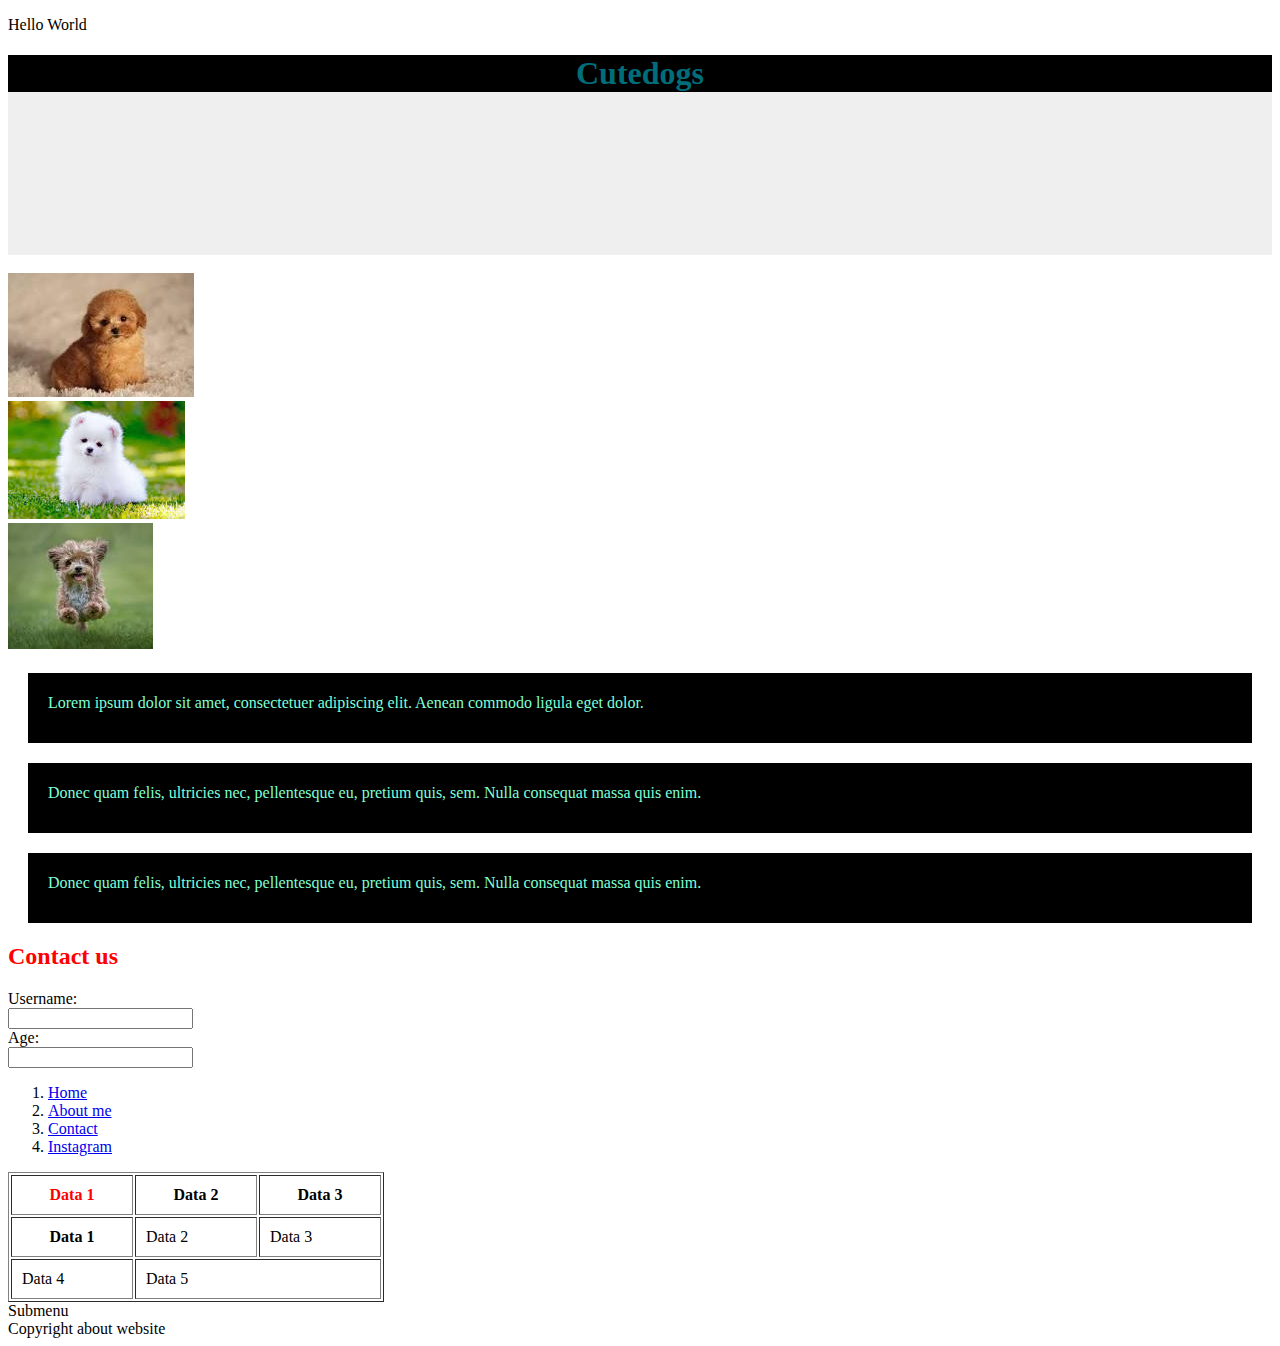
<file: index.html>
<!DOCTYPE html>
<html lang="en">

<head>

	<meta charset="utf-8">
	<title>HTML CSS</title>
	<meta name="description" content="whatever we want">
	<link rel="stylesheet" href="style.css">
	
	
</head>

<body>
	<!-- Note to self-create content in the body -->
	<p>Hello World <span class="MyClass"></span></p>
	<div>
		<div>
			<header id="myHeader">
			<h1> Cutedogs</h1>
		</header>

		<!--<h1>Click on me</h1> -->
		</div>
		<br>

		<img
			src="[data-uri]" /><br>
		<img
			src="[data-uri]" /><br>
		<img
			src="[data-uri]" /><br>
		<nav>
			<div class="myBox"><p>Lorem ipsum dolor sit amet, consectetuer adipiscing elit. Aenean commodo ligula eget dolor.</p></div>
			<div class="myBox"><p>Donec quam felis, ultricies nec, pellentesque eu, pretium quis, sem. Nulla consequat massa quis enim. </p></div>
			<div class="myBox"><p>Donec quam felis, ultricies nec, pellentesque eu, pretium quis, sem. Nulla consequat massa quis enim. </p></div>
			<h2 class="myClass"> Contact us </h2>
			<form>
				Username:<BR>
				<input type="text" name="username"><BR>
				Age:<BR>
				<input type="text" name="myage">
			</form>
		</nav>
		<article>
			<ol>
				<li><a href="index.html">Home</a></li>
				<li><a href="Priscila.jpeg">About me</a></li>
				<li><a href="contact.html" target="_blank">Contact</a></li>

				<li><a href="https://www.instagram.com/priscilalo7/" target="_blank">Instagram</a></li>
			</ol>
		
		<div>
			<table border=1>
				<thead>
					<tr>
						<th class="myClass"> Data 1 </th>
						<th> Data 2 </th>
						<th> Data 3 </th>
					</tr>
				</thead>
				<tbody>
					<tr>
						<th> Data 1 </th>
						<td> Data 2 </td>
						<td> Data 3 </td>
					</tr>
					<tr>
						<td> Data 4 </td>
						<td colspan="2"> Data 5 </td>
					</tr>
				</tbody>
			</table>
			<aside>Submenu</aside>
		</article>
		<footer>Copyright about website</footer>
	</div>
	

</html>
</file>
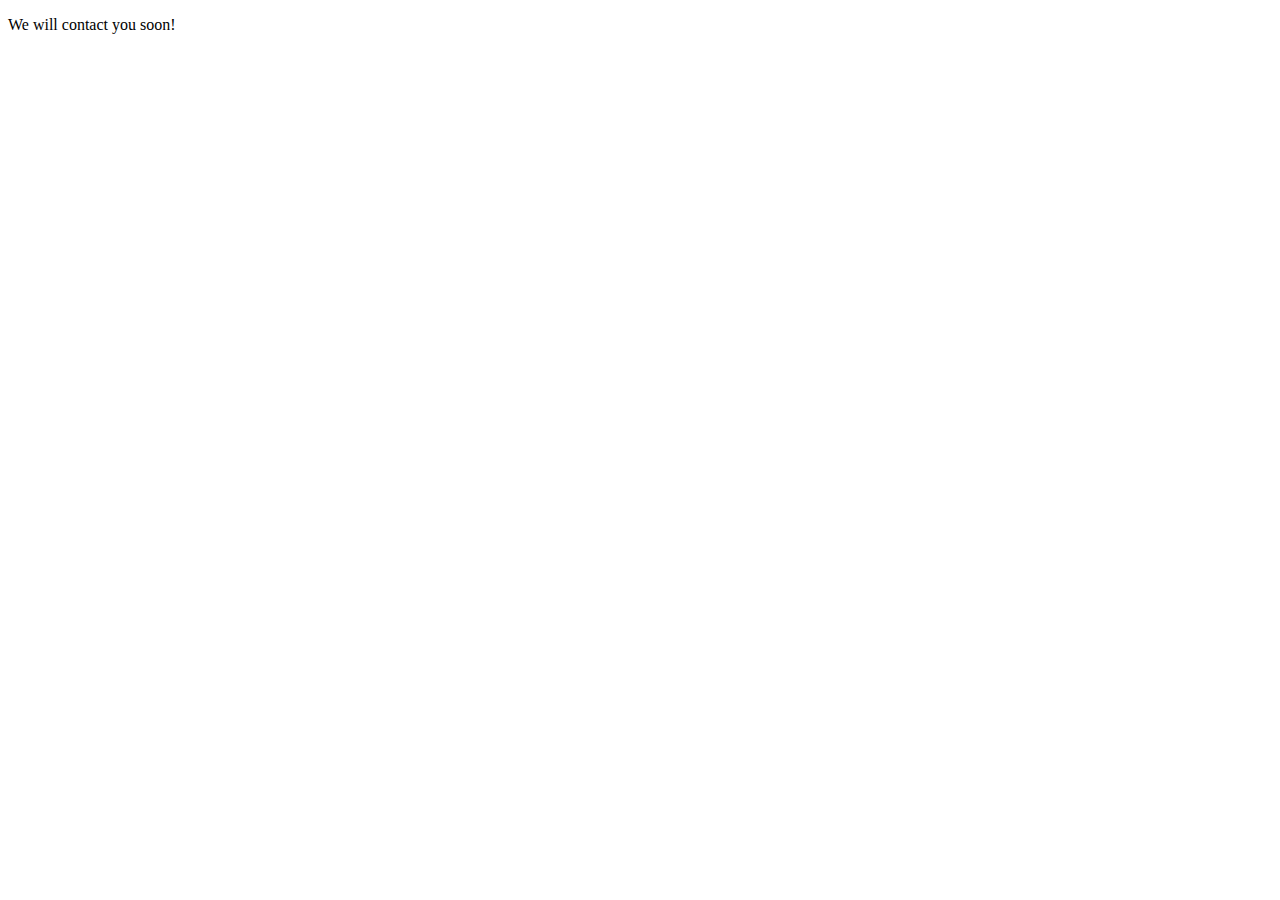
<file: about.html>
<!DOCTYPE html>
<html lang="en">
<head>

<meta charset="utf-8">
	<title>Thank you!</title>
	<meta name="description" content="whatever we want">
	<link rel="stylesheet" href="style.css">
	</head>
<body>
<!-- Note to self-create content in the body -->
<!-- <p>Hello<br> World</p>-->
<p> We will contact you soon!</p>
</body>
</html>
</file>
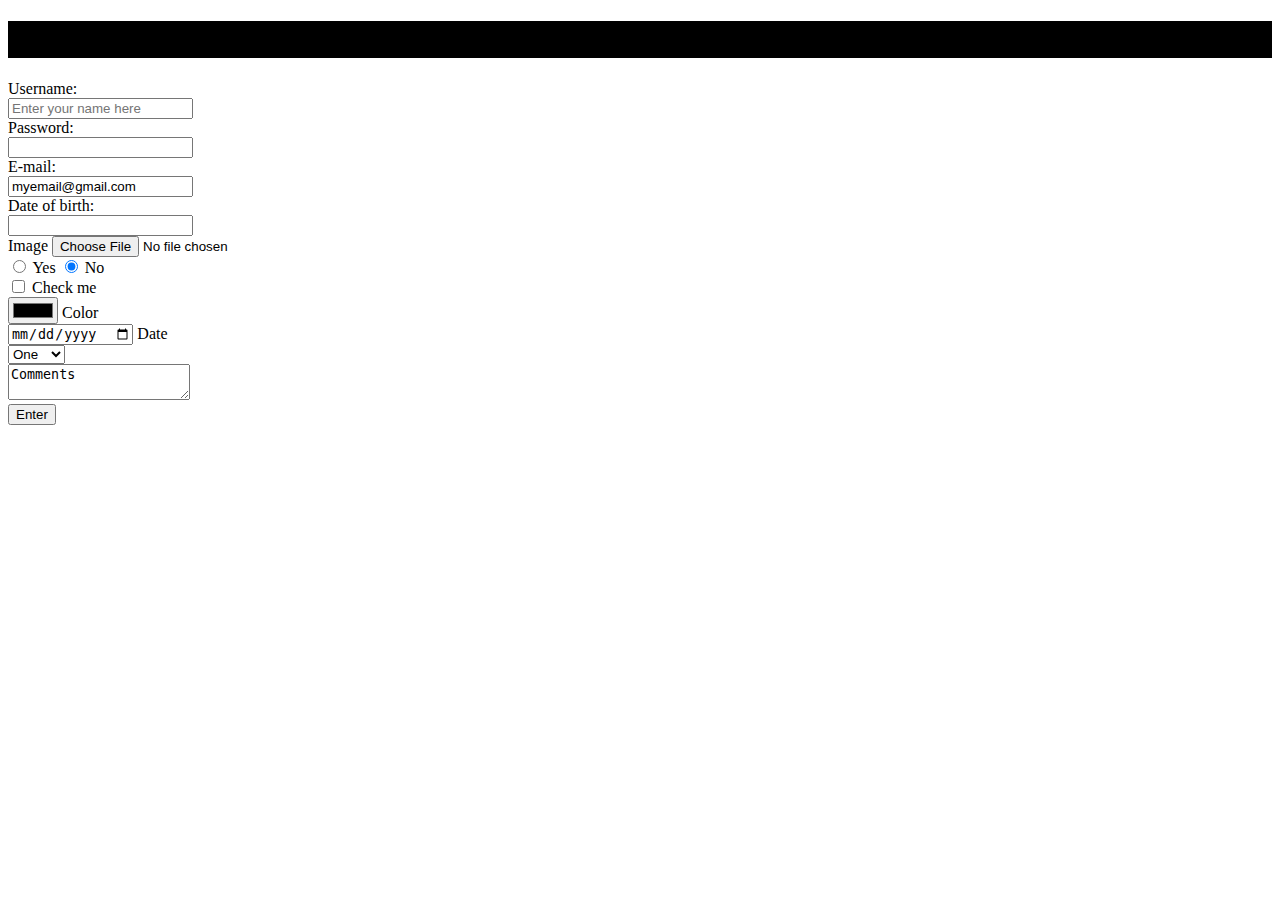
<file: contact.html>
<!DOCTYPE html>
<html lang="en">
<head>

<meta charset="utf-8">
	<title>Contact us</title>
	<meta name="description" content="whatever we want">
	<link rel="stylesheet" href="style.css">
	</head>
    
<body>
<!-- Note to self-create content in the body -->
<!-- <p>Hello<br> World</p>-->

	<h1> Contact us </h1>
	<form action="about.html" method="get" autocomplete="on" target="_blank">
	Username:<BR>
	<input type="text" name="username" placeholder="Enter your name here" required><BR>
        Password:<BR>
            <input type="password" name="password"><BR>
         E-mail:<br>
         <input type="email" name="e-mail" value="myemail@gmail.com"><BR>
	Date of birth:<BR>
	<input type="text" name="date of birthday"><br>
   Image <input type="file" name="myfile"><br>
    <input type="radio" name="radiomy" value="Yes" checked> Yes 
    <input type="radio" name="radiomy" value="No" checked> No <br> 
    
    <input type="checkbox" name="myCheck 1" value="checked 1"> Check me <br>
    
    <input type="color" name="myColor"> Color <br>
    <input type="date" name="mydate"> Date <br>

    <select name="mySel">
        <option value="1">One</option>
        <option value="2">Two</option>
        <option value="3">Three</option><br>
    </select><br>

    <textarea name="moreinfo">Comments</textarea><br>
    <input type="submit" value="Enter">
	</form>
	
	

</html>
</file>
<file: style.css>
#myHeader {
	/*color:red;*/
	/*color:#ff0000;*/
	color:rgb(0,110,122);
	text-align: center;
	/*background-color:#ff0333;
	height:200px;
	background-image:url("https://media.istockphoto.com/id/1417882544/photo/large-group-of-cats-and-dogs-looking-at-the-camera-on-blue-background.jpg?b=1&s=170667a&w=0&k=20&c=Q-OSb3I9cuoCZT5rm539lIeu23zU3FdFyB35WhL0Kes=");
	background-position:center;
	background-repeat: non-repeat;*/
	background-size:cover;
	background:#eeee url("https://media.istockphoto.com/id/1417882544/photo/large-group-of-cats-and-dogs-looking-at-the-camera-on-blue-background.jpg?b=1&s=170667a&w=0&k=20&c=Q-OSb3I9cuoCZT5rm539lIeu23zU3FdFyB35WhL0Kes=") no-repeat center;
	height:200px;
}

h1 {
	background-color:black;
}

th, td {
	padding:10px;
	min-width:100px;
}

.myClass {
	color:red;
}

.myBox {
padding: 5px 10px 15px 20px;
/*border:  purple 10px solid;*/
margin: 20px;
background-color:black;
color:aquamarine;
/*margin-top: 40px;
margin-left: 1px;
margin-bottom: 10px;
 margin-right:50px;
	padding-bottom: 30px;
	padding-top: 40px;
	
	border-width: 1px;
	border-style: solid;
	border-color:aquamarine;
	*/
}
</file>
